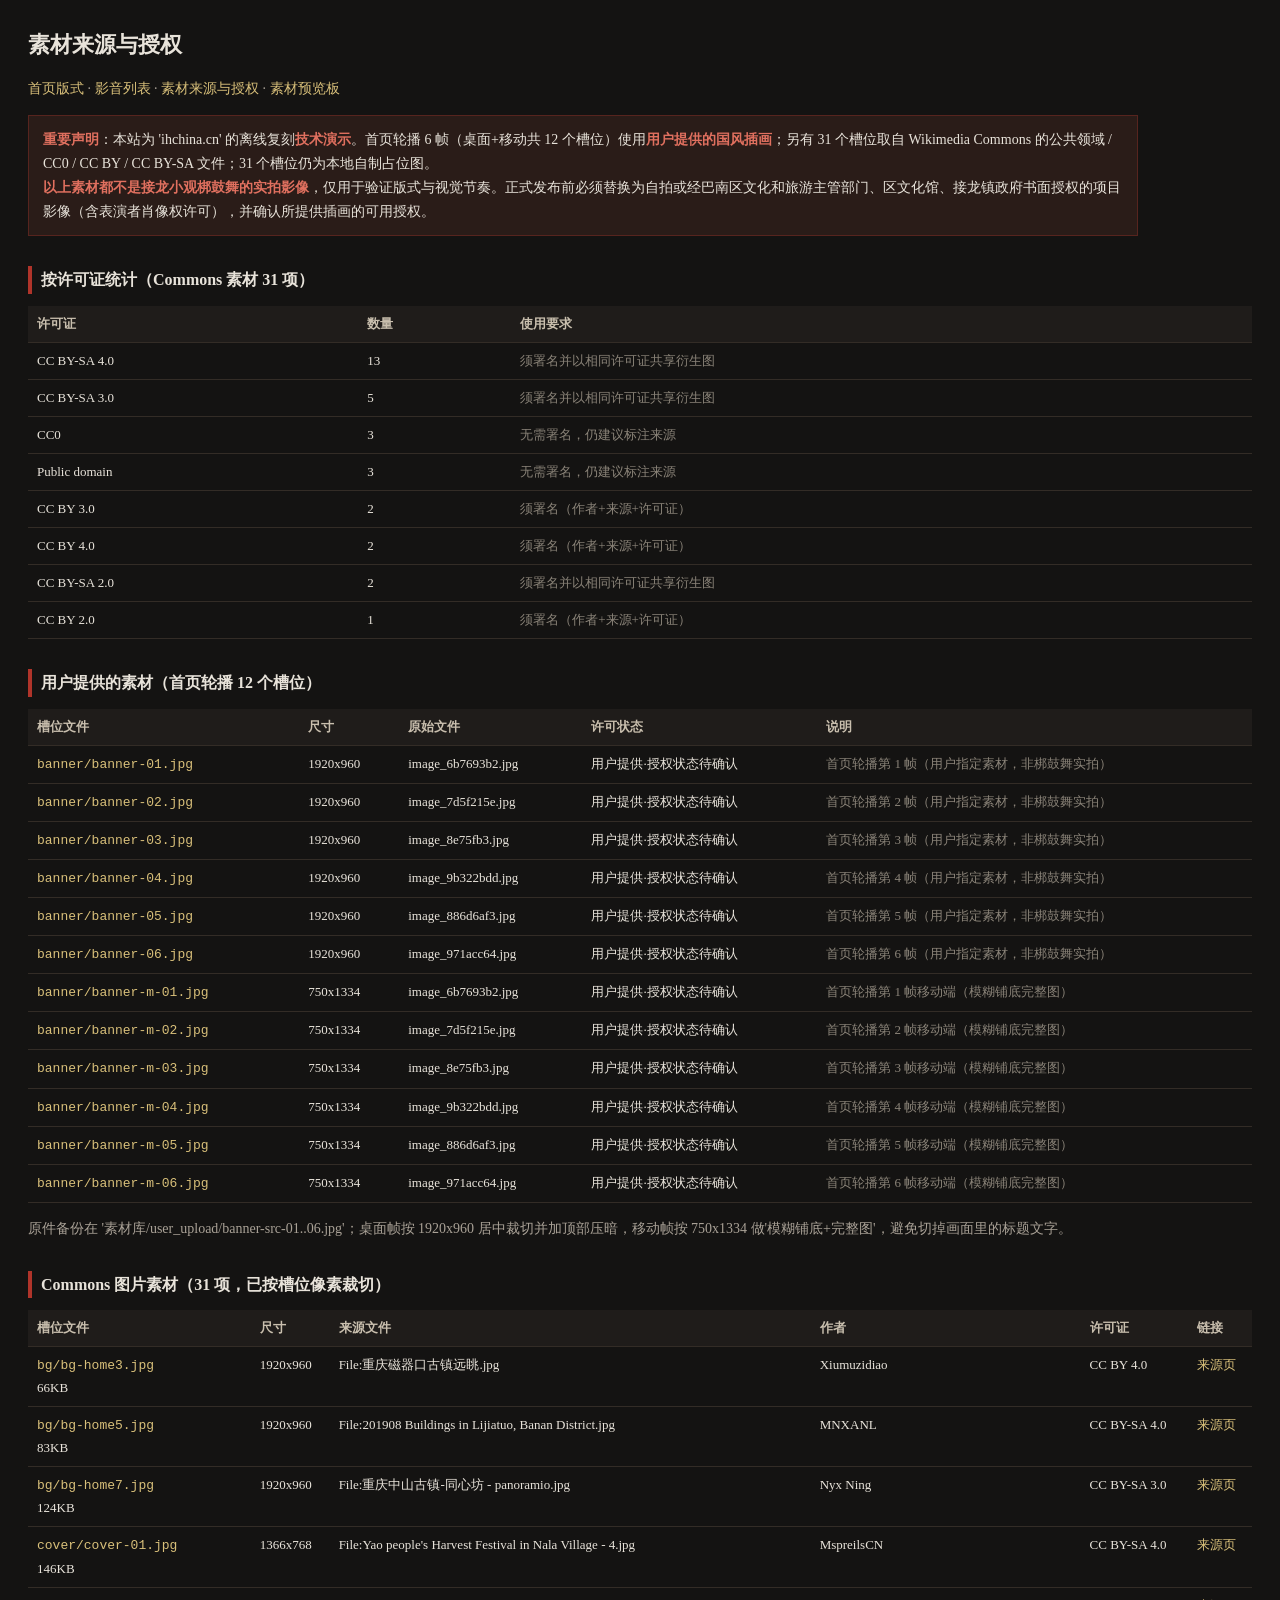
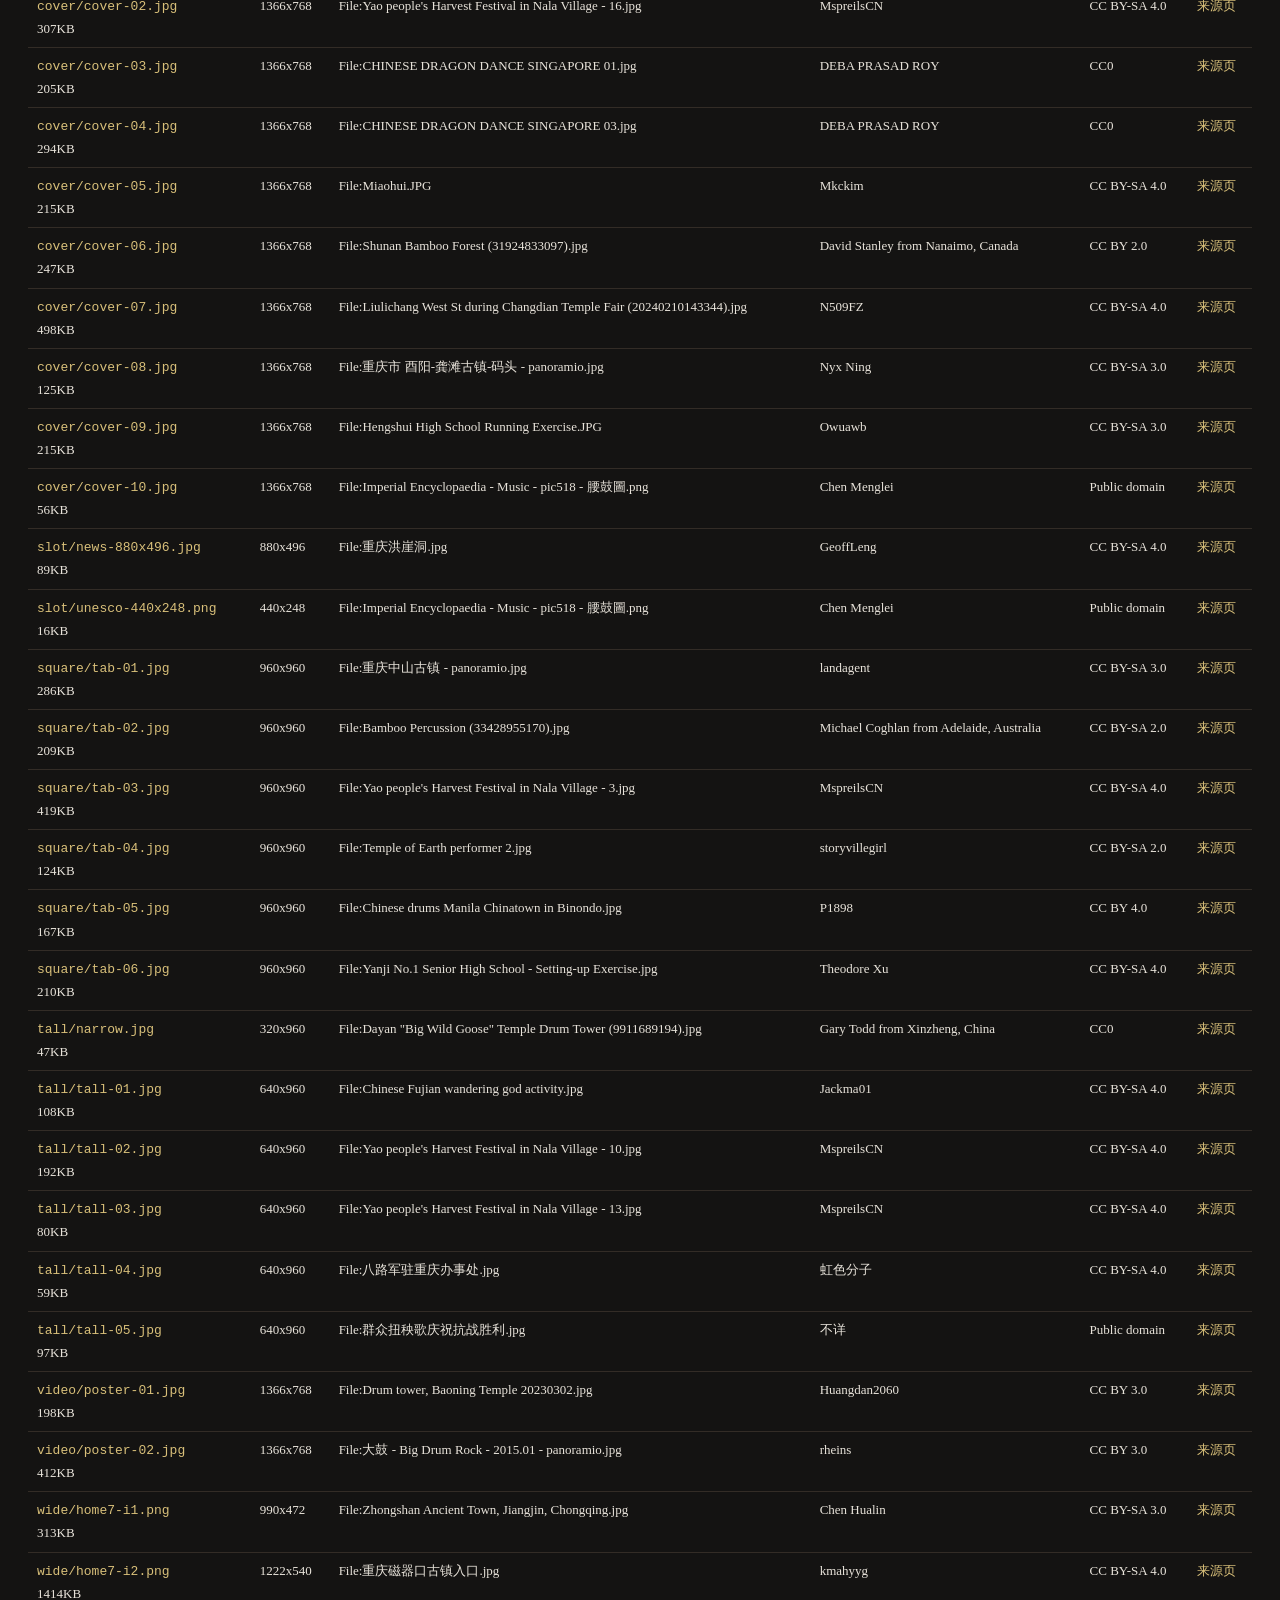
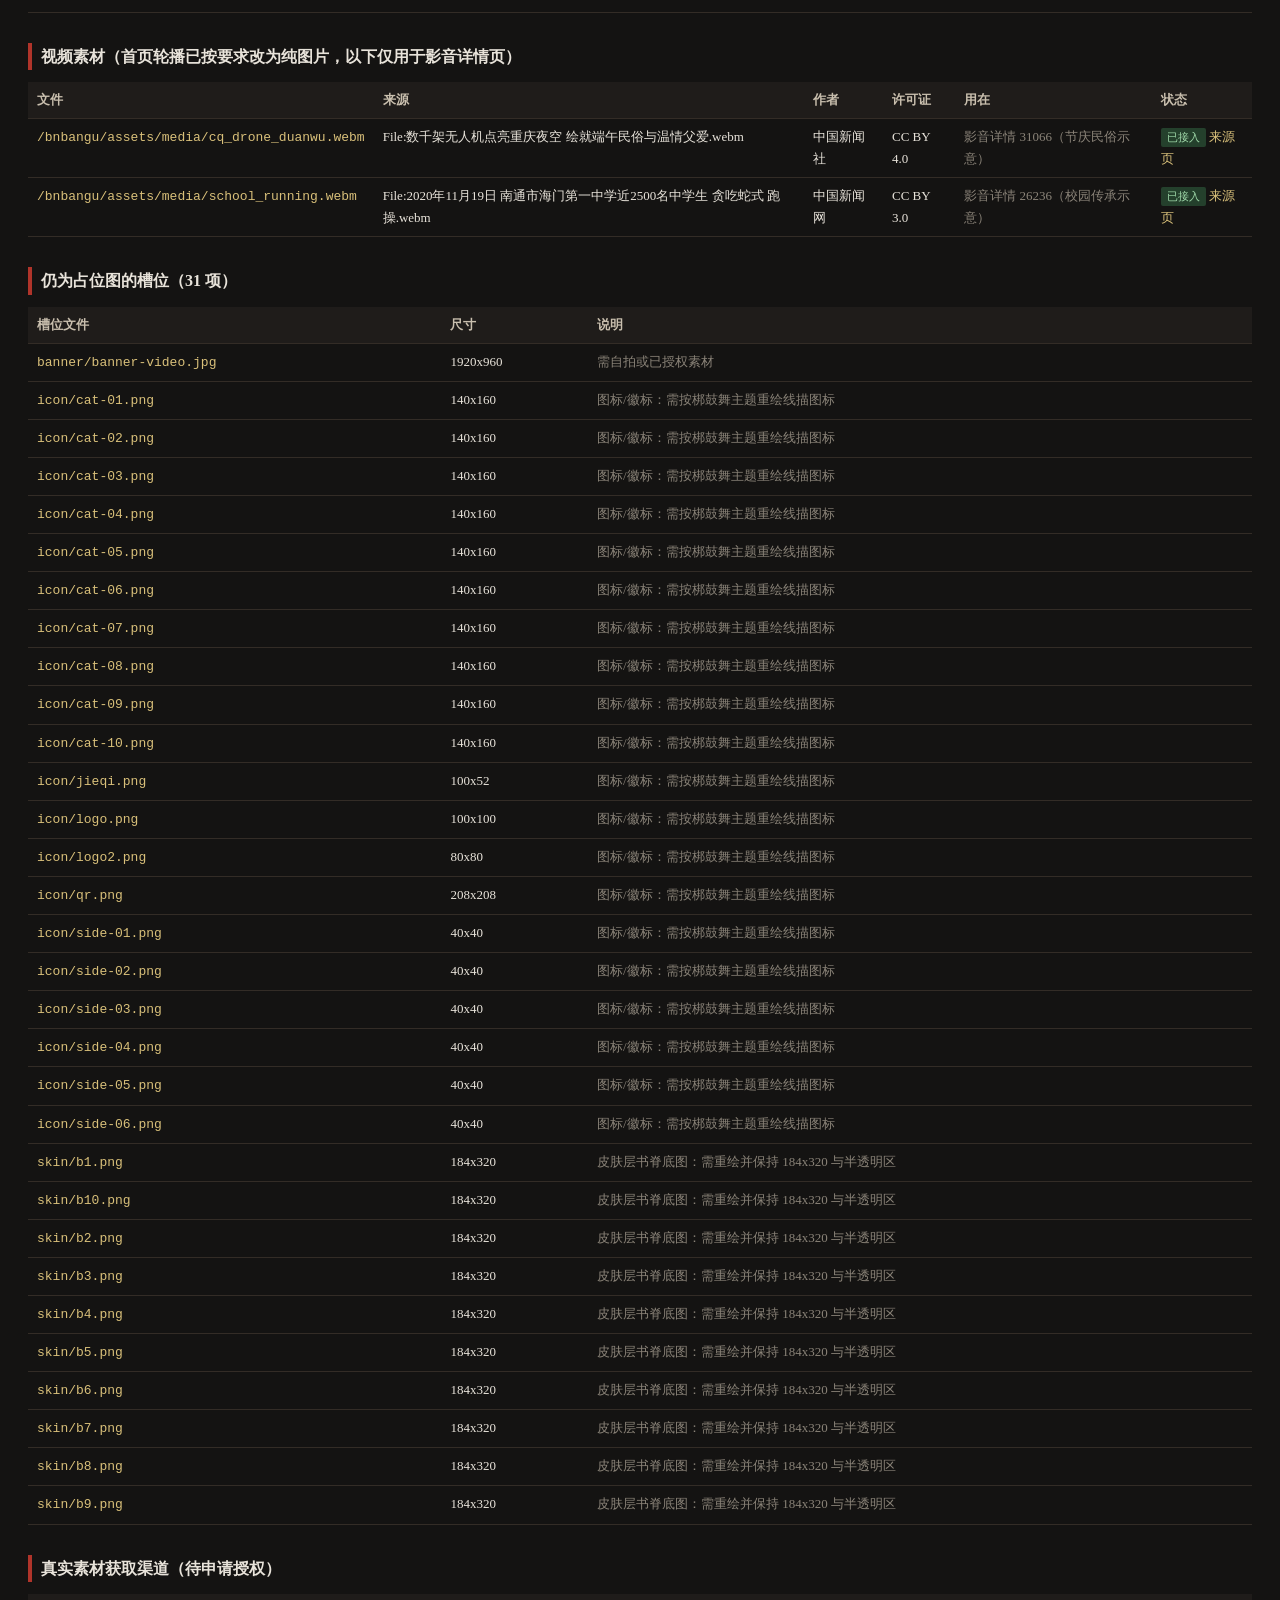
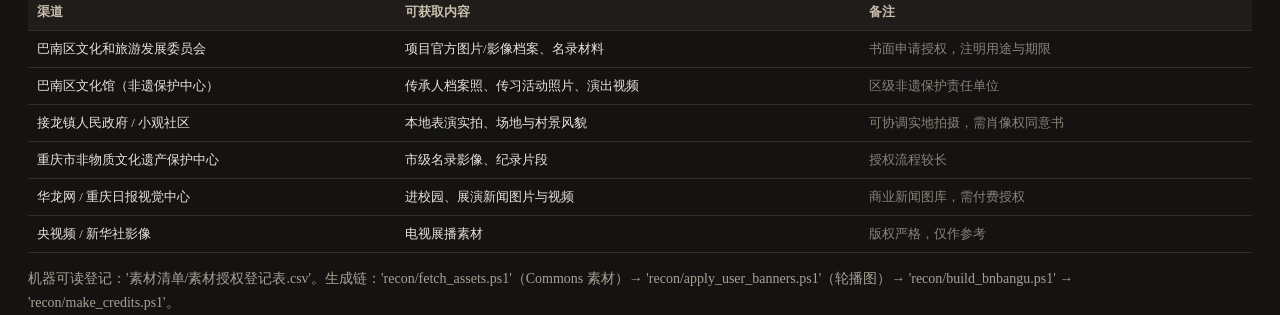
<file: bnbangu/credits.html>
<!doctype html><html lang="zh"><head><meta charset="utf-8"><meta name="viewport" content="width=device-width,initial-scale=1"><title>接龙小观梆鼓舞 · 素材来源与授权</title><style>body{background:#141312;color:#e8e3da;font:14px/1.7 'Microsoft YaHei','Noto Serif CJK SC',serif;margin:0;padding:26px 28px 60px}a{color:#d9c07a;text-decoration:none}a:hover{text-decoration:underline}h1{font-size:22px;margin:0 0 6px}h2{font-size:16px;margin:30px 0 12px;border-left:4px solid #b0342a;padding-left:9px}p.note{color:#a9a196;max-width:1080px}.warn{background:#2a1c18;border:1px solid #b0342a55;padding:12px 14px;max-width:1080px;margin:14px 0}.warn b{color:#e0705f}table{border-collapse:collapse;width:100%;max-width:1280px;margin-top:8px}th,td{border-bottom:1px solid #332c26;padding:7px 9px;text-align:left;vertical-align:top;font-size:13px}th{background:#1f1c1a;color:#c9bfae;font-weight:600;position:sticky;top:0}td.dim{color:#8a8378}.grid{display:flex;flex-wrap:wrap;gap:14px}figure{margin:0;background:#1f1c1a;border:1px solid #3a332e;padding:8px;max-width:340px}figure img{display:block;width:100%;height:auto}figcaption{font-size:12px;color:#a9a196;margin-top:6px;word-break:break-all}figcaption b{color:#e8e3da}.tag{display:inline-block;padding:0 6px;border-radius:2px;font-size:11px}.tag.free{background:#24402c;color:#9ed7a8}.tag.user{background:#2c2740;color:#b9a8e0}.tag.ph{background:#3a2a12;color:#e0b062}code{color:#d9c07a}</style></head><body>
<h1>素材来源与授权</h1>
<p class="note"><a href="/bnbangu-site/bnbangu/index.html">首页版式</a> · <a href="/bnbangu-site/bnbangu/video.html">影音列表</a> · <a href="/bnbangu-site/bnbangu/credits.html">素材来源与授权</a> · <a href="/bnbangu-site/bnbangu/preview.html">素材预览板</a></p>
<div class="warn"><b>重要声明</b>：本站为 'ihchina.cn' 的离线复刻<b>技术演示</b>。首页轮播 6 帧（桌面+移动共 12 个槽位）使用<b>用户提供的国风插画</b>；另有 31 个槽位取自 Wikimedia Commons 的公共领域 / CC0 / CC BY / CC BY-SA 文件；31 个槽位仍为本地自制占位图。<br><b>以上素材都不是接龙小观梆鼓舞的实拍影像</b>，仅用于验证版式与视觉节奏。正式发布前必须替换为自拍或经巴南区文化和旅游主管部门、区文化馆、接龙镇政府书面授权的项目影像（含表演者肖像权许可），并确认所提供插画的可用授权。</div>
<h2>按许可证统计（Commons 素材 31 项）</h2><table><tr><th>许可证</th><th>数量</th><th>使用要求</th></tr>
<tr><td>CC BY-SA 4.0</td><td>13</td><td class="dim">须署名并以相同许可证共享衍生图</td></tr>
<tr><td>CC BY-SA 3.0</td><td>5</td><td class="dim">须署名并以相同许可证共享衍生图</td></tr>
<tr><td>CC0</td><td>3</td><td class="dim">无需署名，仍建议标注来源</td></tr>
<tr><td>Public domain</td><td>3</td><td class="dim">无需署名，仍建议标注来源</td></tr>
<tr><td>CC BY 3.0</td><td>2</td><td class="dim">须署名（作者+来源+许可证）</td></tr>
<tr><td>CC BY 4.0</td><td>2</td><td class="dim">须署名（作者+来源+许可证）</td></tr>
<tr><td>CC BY-SA 2.0</td><td>2</td><td class="dim">须署名并以相同许可证共享衍生图</td></tr>
<tr><td>CC BY 2.0</td><td>1</td><td class="dim">须署名（作者+来源+许可证）</td></tr>
</table>
<h2>用户提供的素材（首页轮播 12 个槽位）</h2><table><tr><th>槽位文件</th><th>尺寸</th><th>原始文件</th><th>许可状态</th><th>说明</th></tr>
<tr><td><code>banner/banner-01.jpg</code></td><td>1920x960</td><td>image_6b7693b2.jpg</td><td>用户提供·授权状态待确认</td><td class="dim">首页轮播第 1 帧（用户指定素材，非梆鼓舞实拍）</td></tr>
<tr><td><code>banner/banner-02.jpg</code></td><td>1920x960</td><td>image_7d5f215e.jpg</td><td>用户提供·授权状态待确认</td><td class="dim">首页轮播第 2 帧（用户指定素材，非梆鼓舞实拍）</td></tr>
<tr><td><code>banner/banner-03.jpg</code></td><td>1920x960</td><td>image_8e75fb3.jpg</td><td>用户提供·授权状态待确认</td><td class="dim">首页轮播第 3 帧（用户指定素材，非梆鼓舞实拍）</td></tr>
<tr><td><code>banner/banner-04.jpg</code></td><td>1920x960</td><td>image_9b322bdd.jpg</td><td>用户提供·授权状态待确认</td><td class="dim">首页轮播第 4 帧（用户指定素材，非梆鼓舞实拍）</td></tr>
<tr><td><code>banner/banner-05.jpg</code></td><td>1920x960</td><td>image_886d6af3.jpg</td><td>用户提供·授权状态待确认</td><td class="dim">首页轮播第 5 帧（用户指定素材，非梆鼓舞实拍）</td></tr>
<tr><td><code>banner/banner-06.jpg</code></td><td>1920x960</td><td>image_971acc64.jpg</td><td>用户提供·授权状态待确认</td><td class="dim">首页轮播第 6 帧（用户指定素材，非梆鼓舞实拍）</td></tr>
<tr><td><code>banner/banner-m-01.jpg</code></td><td>750x1334</td><td>image_6b7693b2.jpg</td><td>用户提供·授权状态待确认</td><td class="dim">首页轮播第 1 帧移动端（模糊铺底完整图）</td></tr>
<tr><td><code>banner/banner-m-02.jpg</code></td><td>750x1334</td><td>image_7d5f215e.jpg</td><td>用户提供·授权状态待确认</td><td class="dim">首页轮播第 2 帧移动端（模糊铺底完整图）</td></tr>
<tr><td><code>banner/banner-m-03.jpg</code></td><td>750x1334</td><td>image_8e75fb3.jpg</td><td>用户提供·授权状态待确认</td><td class="dim">首页轮播第 3 帧移动端（模糊铺底完整图）</td></tr>
<tr><td><code>banner/banner-m-04.jpg</code></td><td>750x1334</td><td>image_9b322bdd.jpg</td><td>用户提供·授权状态待确认</td><td class="dim">首页轮播第 4 帧移动端（模糊铺底完整图）</td></tr>
<tr><td><code>banner/banner-m-05.jpg</code></td><td>750x1334</td><td>image_886d6af3.jpg</td><td>用户提供·授权状态待确认</td><td class="dim">首页轮播第 5 帧移动端（模糊铺底完整图）</td></tr>
<tr><td><code>banner/banner-m-06.jpg</code></td><td>750x1334</td><td>image_971acc64.jpg</td><td>用户提供·授权状态待确认</td><td class="dim">首页轮播第 6 帧移动端（模糊铺底完整图）</td></tr>
</table><p class="note">原件备份在 '素材库/user_upload/banner-src-01..06.jpg'；桌面帧按 1920x960 居中裁切并加顶部压暗，移动帧按 750x1334 做'模糊铺底+完整图'，避免切掉画面里的标题文字。</p>
<h2>Commons 图片素材（31 项，已按槽位像素裁切）</h2><table><tr><th>槽位文件</th><th>尺寸</th><th>来源文件</th><th>作者</th><th>许可证</th><th>链接</th></tr>
<tr><td><code>bg/bg-home3.jpg</code><br><span class="dim">66KB</span></td><td>1920x960</td><td>File:重庆磁器口古镇远眺.jpg</td><td>Xiumuzidiao</td><td>CC BY 4.0</td><td><a href="https://commons.wikimedia.org/wiki/File:%E9%87%8D%E5%BA%86%E7%A3%81%E5%99%A8%E5%8F%A3%E5%8F%A4%E9%95%87%E8%BF%9C%E7%9C%BA.jpg" target="_blank" rel="noopener">来源页</a></td></tr>
<tr><td><code>bg/bg-home5.jpg</code><br><span class="dim">83KB</span></td><td>1920x960</td><td>File:201908 Buildings in Lijiatuo, Banan District.jpg</td><td>MNXANL</td><td>CC BY-SA 4.0</td><td><a href="https://commons.wikimedia.org/wiki/File:201908%20Buildings%20in%20Lijiatuo%2C%20Banan%20District.jpg" target="_blank" rel="noopener">来源页</a></td></tr>
<tr><td><code>bg/bg-home7.jpg</code><br><span class="dim">124KB</span></td><td>1920x960</td><td>File:重庆中山古镇-同心坊 - panoramio.jpg</td><td>Nyx Ning</td><td>CC BY-SA 3.0</td><td><a href="https://commons.wikimedia.org/wiki/File:%E9%87%8D%E5%BA%86%E4%B8%AD%E5%B1%B1%E5%8F%A4%E9%95%87-%E5%90%8C%E5%BF%83%E5%9D%8A%20-%20panoramio.jpg" target="_blank" rel="noopener">来源页</a></td></tr>
<tr><td><code>cover/cover-01.jpg</code><br><span class="dim">146KB</span></td><td>1366x768</td><td>File:Yao people's Harvest Festival in Nala Village - 4.jpg</td><td>MspreilsCN</td><td>CC BY-SA 4.0</td><td><a href="https://commons.wikimedia.org/wiki/File:Yao%20people%27s%20Harvest%20Festival%20in%20Nala%20Village%20-%204.jpg" target="_blank" rel="noopener">来源页</a></td></tr>
<tr><td><code>cover/cover-02.jpg</code><br><span class="dim">307KB</span></td><td>1366x768</td><td>File:Yao people's Harvest Festival in Nala Village - 16.jpg</td><td>MspreilsCN</td><td>CC BY-SA 4.0</td><td><a href="https://commons.wikimedia.org/wiki/File:Yao%20people%27s%20Harvest%20Festival%20in%20Nala%20Village%20-%2016.jpg" target="_blank" rel="noopener">来源页</a></td></tr>
<tr><td><code>cover/cover-03.jpg</code><br><span class="dim">205KB</span></td><td>1366x768</td><td>File:CHINESE DRAGON DANCE SINGAPORE 01.jpg</td><td>DEBA PRASAD ROY</td><td>CC0</td><td><a href="https://commons.wikimedia.org/wiki/File:CHINESE%20DRAGON%20DANCE%20SINGAPORE%2001.jpg" target="_blank" rel="noopener">来源页</a></td></tr>
<tr><td><code>cover/cover-04.jpg</code><br><span class="dim">294KB</span></td><td>1366x768</td><td>File:CHINESE DRAGON DANCE SINGAPORE 03.jpg</td><td>DEBA PRASAD ROY</td><td>CC0</td><td><a href="https://commons.wikimedia.org/wiki/File:CHINESE%20DRAGON%20DANCE%20SINGAPORE%2003.jpg" target="_blank" rel="noopener">来源页</a></td></tr>
<tr><td><code>cover/cover-05.jpg</code><br><span class="dim">215KB</span></td><td>1366x768</td><td>File:Miaohui.JPG</td><td>Mkckim</td><td>CC BY-SA 4.0</td><td><a href="https://commons.wikimedia.org/wiki/File:Miaohui.JPG" target="_blank" rel="noopener">来源页</a></td></tr>
<tr><td><code>cover/cover-06.jpg</code><br><span class="dim">247KB</span></td><td>1366x768</td><td>File:Shunan Bamboo Forest (31924833097).jpg</td><td>David Stanley from Nanaimo, Canada</td><td>CC BY 2.0</td><td><a href="https://commons.wikimedia.org/wiki/File:Shunan%20Bamboo%20Forest%20%2831924833097%29.jpg" target="_blank" rel="noopener">来源页</a></td></tr>
<tr><td><code>cover/cover-07.jpg</code><br><span class="dim">498KB</span></td><td>1366x768</td><td>File:Liulichang West St during Changdian Temple Fair (20240210143344).jpg</td><td>N509FZ</td><td>CC BY-SA 4.0</td><td><a href="https://commons.wikimedia.org/wiki/File:Liulichang%20West%20St%20during%20Changdian%20Temple%20Fair%20%2820240210143344%29.jpg" target="_blank" rel="noopener">来源页</a></td></tr>
<tr><td><code>cover/cover-08.jpg</code><br><span class="dim">125KB</span></td><td>1366x768</td><td>File:重庆市 酉阳-龚滩古镇-码头 - panoramio.jpg</td><td>Nyx Ning</td><td>CC BY-SA 3.0</td><td><a href="https://commons.wikimedia.org/wiki/File:%E9%87%8D%E5%BA%86%E5%B8%82%20%E9%85%89%E9%98%B3-%E9%BE%9A%E6%BB%A9%E5%8F%A4%E9%95%87-%E7%A0%81%E5%A4%B4%20-%20panoramio.jpg" target="_blank" rel="noopener">来源页</a></td></tr>
<tr><td><code>cover/cover-09.jpg</code><br><span class="dim">215KB</span></td><td>1366x768</td><td>File:Hengshui High School Running Exercise.JPG</td><td>Owuawb</td><td>CC BY-SA 3.0</td><td><a href="https://commons.wikimedia.org/wiki/File:Hengshui%20High%20School%20Running%20Exercise.JPG" target="_blank" rel="noopener">来源页</a></td></tr>
<tr><td><code>cover/cover-10.jpg</code><br><span class="dim">56KB</span></td><td>1366x768</td><td>File:Imperial Encyclopaedia - Music - pic518 - 腰鼓圖.png</td><td>Chen Menglei</td><td>Public domain</td><td><a href="https://commons.wikimedia.org/wiki/File:Imperial%20Encyclopaedia%20-%20Music%20-%20pic518%20-%20%E8%85%B0%E9%BC%93%E5%9C%96.png" target="_blank" rel="noopener">来源页</a></td></tr>
<tr><td><code>slot/news-880x496.jpg</code><br><span class="dim">89KB</span></td><td>880x496</td><td>File:重庆洪崖洞.jpg</td><td>GeoffLeng</td><td>CC BY-SA 4.0</td><td><a href="https://commons.wikimedia.org/wiki/File:%E9%87%8D%E5%BA%86%E6%B4%AA%E5%B4%96%E6%B4%9E.jpg" target="_blank" rel="noopener">来源页</a></td></tr>
<tr><td><code>slot/unesco-440x248.png</code><br><span class="dim">16KB</span></td><td>440x248</td><td>File:Imperial Encyclopaedia - Music - pic518 - 腰鼓圖.png</td><td>Chen Menglei</td><td>Public domain</td><td><a href="https://commons.wikimedia.org/wiki/File:Imperial%20Encyclopaedia%20-%20Music%20-%20pic518%20-%20%E8%85%B0%E9%BC%93%E5%9C%96.png" target="_blank" rel="noopener">来源页</a></td></tr>
<tr><td><code>square/tab-01.jpg</code><br><span class="dim">286KB</span></td><td>960x960</td><td>File:重庆中山古镇 - panoramio.jpg</td><td>landagent</td><td>CC BY-SA 3.0</td><td><a href="https://commons.wikimedia.org/wiki/File:%E9%87%8D%E5%BA%86%E4%B8%AD%E5%B1%B1%E5%8F%A4%E9%95%87%20-%20panoramio.jpg" target="_blank" rel="noopener">来源页</a></td></tr>
<tr><td><code>square/tab-02.jpg</code><br><span class="dim">209KB</span></td><td>960x960</td><td>File:Bamboo Percussion (33428955170).jpg</td><td>Michael Coghlan from Adelaide, Australia</td><td>CC BY-SA 2.0</td><td><a href="https://commons.wikimedia.org/wiki/File:Bamboo%20Percussion%20%2833428955170%29.jpg" target="_blank" rel="noopener">来源页</a></td></tr>
<tr><td><code>square/tab-03.jpg</code><br><span class="dim">419KB</span></td><td>960x960</td><td>File:Yao people's Harvest Festival in Nala Village - 3.jpg</td><td>MspreilsCN</td><td>CC BY-SA 4.0</td><td><a href="https://commons.wikimedia.org/wiki/File:Yao%20people%27s%20Harvest%20Festival%20in%20Nala%20Village%20-%203.jpg" target="_blank" rel="noopener">来源页</a></td></tr>
<tr><td><code>square/tab-04.jpg</code><br><span class="dim">124KB</span></td><td>960x960</td><td>File:Temple of Earth performer 2.jpg</td><td>storyvillegirl</td><td>CC BY-SA 2.0</td><td><a href="https://commons.wikimedia.org/wiki/File:Temple%20of%20Earth%20performer%202.jpg" target="_blank" rel="noopener">来源页</a></td></tr>
<tr><td><code>square/tab-05.jpg</code><br><span class="dim">167KB</span></td><td>960x960</td><td>File:Chinese drums Manila Chinatown in Binondo.jpg</td><td>P1898</td><td>CC BY 4.0</td><td><a href="https://commons.wikimedia.org/wiki/File:Chinese%20drums%20Manila%20Chinatown%20in%20Binondo.jpg" target="_blank" rel="noopener">来源页</a></td></tr>
<tr><td><code>square/tab-06.jpg</code><br><span class="dim">210KB</span></td><td>960x960</td><td>File:Yanji No.1 Senior High School - Setting-up Exercise.jpg</td><td>Theodore Xu</td><td>CC BY-SA 4.0</td><td><a href="https://commons.wikimedia.org/wiki/File:Yanji%20No.1%20Senior%20High%20School%20-%20Setting-up%20Exercise.jpg" target="_blank" rel="noopener">来源页</a></td></tr>
<tr><td><code>tall/narrow.jpg</code><br><span class="dim">47KB</span></td><td>320x960</td><td>File:Dayan "Big Wild Goose" Temple Drum Tower (9911689194).jpg</td><td>Gary Todd from Xinzheng, China</td><td>CC0</td><td><a href="https://commons.wikimedia.org/wiki/File:Dayan%20%22Big%20Wild%20Goose%22%20Temple%20Drum%20Tower%20%289911689194%29.jpg" target="_blank" rel="noopener">来源页</a></td></tr>
<tr><td><code>tall/tall-01.jpg</code><br><span class="dim">108KB</span></td><td>640x960</td><td>File:Chinese Fujian wandering god activity.jpg</td><td>Jackma01</td><td>CC BY-SA 4.0</td><td><a href="https://commons.wikimedia.org/wiki/File:Chinese%20Fujian%20wandering%20god%20activity.jpg" target="_blank" rel="noopener">来源页</a></td></tr>
<tr><td><code>tall/tall-02.jpg</code><br><span class="dim">192KB</span></td><td>640x960</td><td>File:Yao people's Harvest Festival in Nala Village - 10.jpg</td><td>MspreilsCN</td><td>CC BY-SA 4.0</td><td><a href="https://commons.wikimedia.org/wiki/File:Yao%20people%27s%20Harvest%20Festival%20in%20Nala%20Village%20-%2010.jpg" target="_blank" rel="noopener">来源页</a></td></tr>
<tr><td><code>tall/tall-03.jpg</code><br><span class="dim">80KB</span></td><td>640x960</td><td>File:Yao people's Harvest Festival in Nala Village - 13.jpg</td><td>MspreilsCN</td><td>CC BY-SA 4.0</td><td><a href="https://commons.wikimedia.org/wiki/File:Yao%20people%27s%20Harvest%20Festival%20in%20Nala%20Village%20-%2013.jpg" target="_blank" rel="noopener">来源页</a></td></tr>
<tr><td><code>tall/tall-04.jpg</code><br><span class="dim">59KB</span></td><td>640x960</td><td>File:八路军驻重庆办事处.jpg</td><td>虹色分子</td><td>CC BY-SA 4.0</td><td><a href="https://commons.wikimedia.org/wiki/File:%E5%85%AB%E8%B7%AF%E5%86%9B%E9%A9%BB%E9%87%8D%E5%BA%86%E5%8A%9E%E4%BA%8B%E5%A4%84.jpg" target="_blank" rel="noopener">来源页</a></td></tr>
<tr><td><code>tall/tall-05.jpg</code><br><span class="dim">97KB</span></td><td>640x960</td><td>File:群众扭秧歌庆祝抗战胜利.jpg</td><td>不详</td><td>Public domain</td><td><a href="https://commons.wikimedia.org/wiki/File:%E7%BE%A4%E4%BC%97%E6%89%AD%E7%A7%A7%E6%AD%8C%E5%BA%86%E7%A5%9D%E6%8A%97%E6%88%98%E8%83%9C%E5%88%A9.jpg" target="_blank" rel="noopener">来源页</a></td></tr>
<tr><td><code>video/poster-01.jpg</code><br><span class="dim">198KB</span></td><td>1366x768</td><td>File:Drum tower, Baoning Temple 20230302.jpg</td><td>Huangdan2060</td><td>CC BY 3.0</td><td><a href="https://commons.wikimedia.org/wiki/File:Drum%20tower%2C%20Baoning%20Temple%2020230302.jpg" target="_blank" rel="noopener">来源页</a></td></tr>
<tr><td><code>video/poster-02.jpg</code><br><span class="dim">412KB</span></td><td>1366x768</td><td>File:大鼓 - Big Drum Rock - 2015.01 - panoramio.jpg</td><td>rheins</td><td>CC BY 3.0</td><td><a href="https://commons.wikimedia.org/wiki/File:%E5%A4%A7%E9%BC%93%20-%20Big%20Drum%20Rock%20-%202015.01%20-%20panoramio.jpg" target="_blank" rel="noopener">来源页</a></td></tr>
<tr><td><code>wide/home7-i1.png</code><br><span class="dim">313KB</span></td><td>990x472</td><td>File:Zhongshan Ancient Town, Jiangjin, Chongqing.jpg</td><td>Chen Hualin</td><td>CC BY-SA 3.0</td><td><a href="https://commons.wikimedia.org/wiki/File:Zhongshan%20Ancient%20Town%2C%20Jiangjin%2C%20Chongqing.jpg" target="_blank" rel="noopener">来源页</a></td></tr>
<tr><td><code>wide/home7-i2.png</code><br><span class="dim">1414KB</span></td><td>1222x540</td><td>File:重庆磁器口古镇入口.jpg</td><td>kmahyyg</td><td>CC BY-SA 4.0</td><td><a href="https://commons.wikimedia.org/wiki/File:%E9%87%8D%E5%BA%86%E7%A3%81%E5%99%A8%E5%8F%A3%E5%8F%A4%E9%95%87%E5%85%A5%E5%8F%A3.jpg" target="_blank" rel="noopener">来源页</a></td></tr>
</table>
<h2>视频素材（首页轮播已按要求改为纯图片，以下仅用于影音详情页）</h2><table><tr><th>文件</th><th>来源</th><th>作者</th><th>许可证</th><th>用在</th><th>状态</th></tr>
<tr><td><code>/bnbangu/assets/media/cq_drone_duanwu.webm</code></td><td>File:数千架无人机点亮重庆夜空 绘就端午民俗与温情父爱.webm</td><td>中国新闻社</td><td>CC BY 4.0</td><td class="dim">影音详情 31066（节庆民俗示意）</td><td><span class="tag free">已接入</span> <a href="https://commons.wikimedia.org/wiki/%E6%95%B0%E5%8D%83%E6%9E%B6%E6%97%A0%E4%BA%BA%E6%9C%BA%E7%82%B9%E4%BA%AE%E9%87%8D%E5%BA%86%E5%A4%9C%E7%A9%BA%20%E7%BB%98%E5%B0%B1%E7%AB%AF%E5%8D%88%E6%B0%91%E4%BF%97%E4%B8%8E%E6%B8%A9%E6%83%85%E7%88%B6%E7%88%B1.webm" target="_blank" rel="noopener">来源页</a></td></tr>
<tr><td><code>/bnbangu/assets/media/school_running.webm</code></td><td>File:2020年11月19日 南通市海门第一中学近2500名中学生 贪吃蛇式 跑操.webm</td><td>中国新闻网</td><td>CC BY 3.0</td><td class="dim">影音详情 26236（校园传承示意）</td><td><span class="tag free">已接入</span> <a href="https://commons.wikimedia.org/wiki/2020%E5%B9%B411%E6%9C%8819%E6%97%A5%20%E5%8D%97%E9%80%9A%E5%B8%82%E6%B5%B7%E9%97%A8%E7%AC%AC%E4%B8%80%E4%B8%AD%E5%AD%A6%E8%BF%912500%E5%90%8D%E4%B8%AD%E5%AD%A6%E7%94%9F%20%E8%B4%AA%E5%90%83%E8%9B%87%E5%BC%8F%20%E8%B7%91%E6%93%8D.webm" target="_blank" rel="noopener">来源页</a></td></tr>
</table>
<h2>仍为占位图的槽位（31 项）</h2><table><tr><th>槽位文件</th><th>尺寸</th><th>说明</th></tr>
<tr><td><code>banner/banner-video.jpg</code></td><td>1920x960</td><td class="dim">需自拍或已授权素材</td></tr>
<tr><td><code>icon/cat-01.png</code></td><td>140x160</td><td class="dim">图标/徽标：需按梆鼓舞主题重绘线描图标</td></tr>
<tr><td><code>icon/cat-02.png</code></td><td>140x160</td><td class="dim">图标/徽标：需按梆鼓舞主题重绘线描图标</td></tr>
<tr><td><code>icon/cat-03.png</code></td><td>140x160</td><td class="dim">图标/徽标：需按梆鼓舞主题重绘线描图标</td></tr>
<tr><td><code>icon/cat-04.png</code></td><td>140x160</td><td class="dim">图标/徽标：需按梆鼓舞主题重绘线描图标</td></tr>
<tr><td><code>icon/cat-05.png</code></td><td>140x160</td><td class="dim">图标/徽标：需按梆鼓舞主题重绘线描图标</td></tr>
<tr><td><code>icon/cat-06.png</code></td><td>140x160</td><td class="dim">图标/徽标：需按梆鼓舞主题重绘线描图标</td></tr>
<tr><td><code>icon/cat-07.png</code></td><td>140x160</td><td class="dim">图标/徽标：需按梆鼓舞主题重绘线描图标</td></tr>
<tr><td><code>icon/cat-08.png</code></td><td>140x160</td><td class="dim">图标/徽标：需按梆鼓舞主题重绘线描图标</td></tr>
<tr><td><code>icon/cat-09.png</code></td><td>140x160</td><td class="dim">图标/徽标：需按梆鼓舞主题重绘线描图标</td></tr>
<tr><td><code>icon/cat-10.png</code></td><td>140x160</td><td class="dim">图标/徽标：需按梆鼓舞主题重绘线描图标</td></tr>
<tr><td><code>icon/jieqi.png</code></td><td>100x52</td><td class="dim">图标/徽标：需按梆鼓舞主题重绘线描图标</td></tr>
<tr><td><code>icon/logo.png</code></td><td>100x100</td><td class="dim">图标/徽标：需按梆鼓舞主题重绘线描图标</td></tr>
<tr><td><code>icon/logo2.png</code></td><td>80x80</td><td class="dim">图标/徽标：需按梆鼓舞主题重绘线描图标</td></tr>
<tr><td><code>icon/qr.png</code></td><td>208x208</td><td class="dim">图标/徽标：需按梆鼓舞主题重绘线描图标</td></tr>
<tr><td><code>icon/side-01.png</code></td><td>40x40</td><td class="dim">图标/徽标：需按梆鼓舞主题重绘线描图标</td></tr>
<tr><td><code>icon/side-02.png</code></td><td>40x40</td><td class="dim">图标/徽标：需按梆鼓舞主题重绘线描图标</td></tr>
<tr><td><code>icon/side-03.png</code></td><td>40x40</td><td class="dim">图标/徽标：需按梆鼓舞主题重绘线描图标</td></tr>
<tr><td><code>icon/side-04.png</code></td><td>40x40</td><td class="dim">图标/徽标：需按梆鼓舞主题重绘线描图标</td></tr>
<tr><td><code>icon/side-05.png</code></td><td>40x40</td><td class="dim">图标/徽标：需按梆鼓舞主题重绘线描图标</td></tr>
<tr><td><code>icon/side-06.png</code></td><td>40x40</td><td class="dim">图标/徽标：需按梆鼓舞主题重绘线描图标</td></tr>
<tr><td><code>skin/b1.png</code></td><td>184x320</td><td class="dim">皮肤层书脊底图：需重绘并保持 184x320 与半透明区</td></tr>
<tr><td><code>skin/b10.png</code></td><td>184x320</td><td class="dim">皮肤层书脊底图：需重绘并保持 184x320 与半透明区</td></tr>
<tr><td><code>skin/b2.png</code></td><td>184x320</td><td class="dim">皮肤层书脊底图：需重绘并保持 184x320 与半透明区</td></tr>
<tr><td><code>skin/b3.png</code></td><td>184x320</td><td class="dim">皮肤层书脊底图：需重绘并保持 184x320 与半透明区</td></tr>
<tr><td><code>skin/b4.png</code></td><td>184x320</td><td class="dim">皮肤层书脊底图：需重绘并保持 184x320 与半透明区</td></tr>
<tr><td><code>skin/b5.png</code></td><td>184x320</td><td class="dim">皮肤层书脊底图：需重绘并保持 184x320 与半透明区</td></tr>
<tr><td><code>skin/b6.png</code></td><td>184x320</td><td class="dim">皮肤层书脊底图：需重绘并保持 184x320 与半透明区</td></tr>
<tr><td><code>skin/b7.png</code></td><td>184x320</td><td class="dim">皮肤层书脊底图：需重绘并保持 184x320 与半透明区</td></tr>
<tr><td><code>skin/b8.png</code></td><td>184x320</td><td class="dim">皮肤层书脊底图：需重绘并保持 184x320 与半透明区</td></tr>
<tr><td><code>skin/b9.png</code></td><td>184x320</td><td class="dim">皮肤层书脊底图：需重绘并保持 184x320 与半透明区</td></tr>
</table>
<h2>真实素材获取渠道（待申请授权）</h2><table><tr><th>渠道</th><th>可获取内容</th><th>备注</th></tr>
<tr><td>巴南区文化和旅游发展委员会</td><td>项目官方图片/影像档案、名录材料</td><td class="dim">书面申请授权，注明用途与期限</td></tr>
<tr><td>巴南区文化馆（非遗保护中心）</td><td>传承人档案照、传习活动照片、演出视频</td><td class="dim">区级非遗保护责任单位</td></tr>
<tr><td>接龙镇人民政府 / 小观社区</td><td>本地表演实拍、场地与村景风貌</td><td class="dim">可协调实地拍摄，需肖像权同意书</td></tr>
<tr><td>重庆市非物质文化遗产保护中心</td><td>市级名录影像、纪录片段</td><td class="dim">授权流程较长</td></tr>
<tr><td>华龙网 / 重庆日报视觉中心</td><td>进校园、展演新闻图片与视频</td><td class="dim">商业新闻图库，需付费授权</td></tr>
<tr><td>央视频 / 新华社影像</td><td>电视展播素材</td><td class="dim">版权严格，仅作参考</td></tr>
</table>
<p class="note">机器可读登记：'素材清单/素材授权登记表.csv'。生成链：'recon/fetch_assets.ps1'（Commons 素材）→ 'recon/apply_user_banners.ps1'（轮播图）→ 'recon/build_bnbangu.ps1' → 'recon/make_credits.ps1'。</p>
</body></html>
</file>
